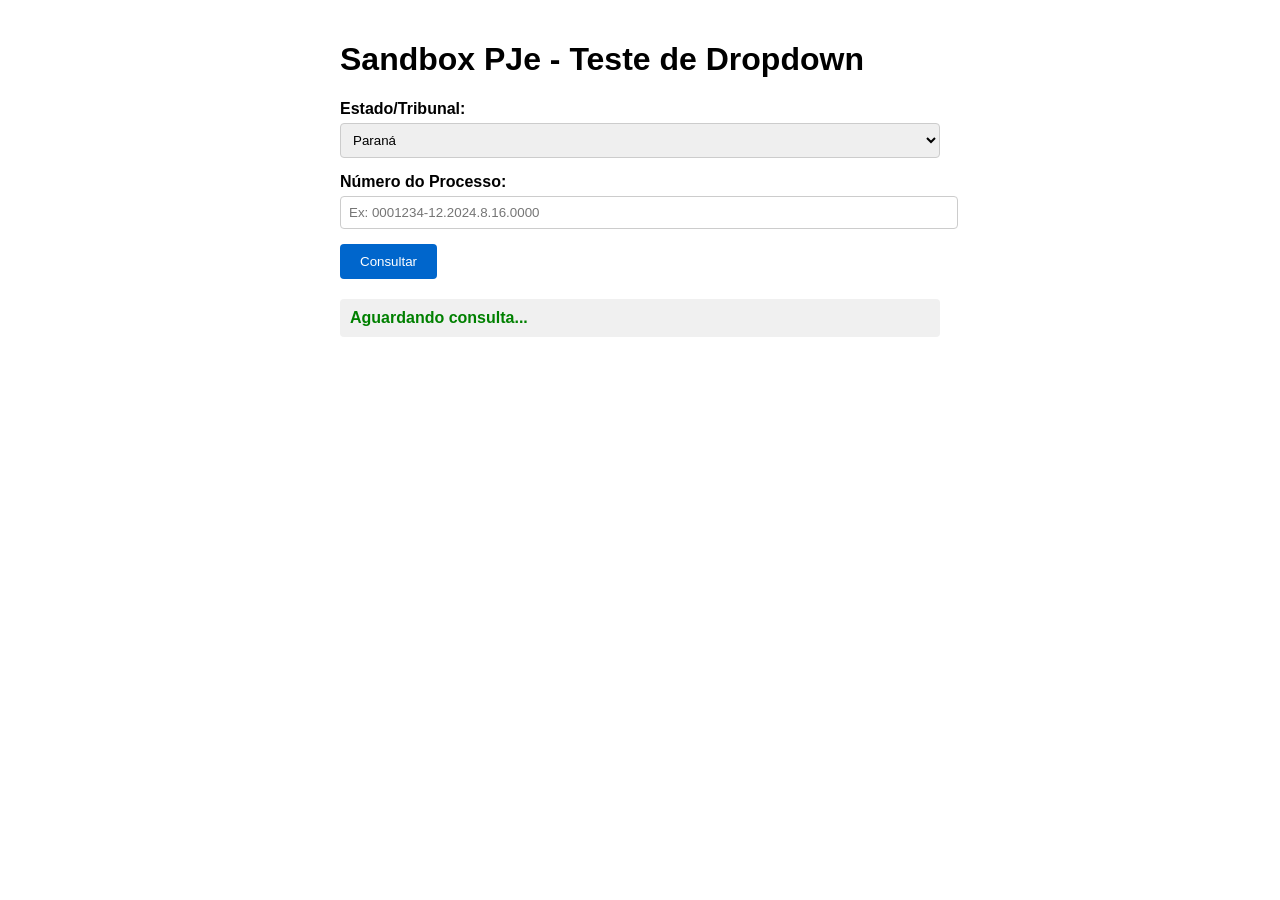
<file: examples/pje_sandbox.html>
<!DOCTYPE html>
<html lang="pt-BR">
<head>
    <meta charset="UTF-8">
    <title>Sandbox PJe - Teste Jarvis v3</title>
    <style>
        body { font-family: Arial; padding: 20px; max-width: 600px; margin: 0 auto; }
        .form-group { margin-bottom: 15px; }
        label { display: block; margin-bottom: 5px; font-weight: bold; }
        select, input { width: 100%; padding: 8px; border: 1px solid #ccc; border-radius: 4px; }
        button { background: #0066cc; color: white; padding: 10px 20px; border: none; border-radius: 4px; cursor: pointer; }
        .result { margin-top: 20px; padding: 10px; background: #f0f0f0; border-radius: 4px; }
        #status { font-weight: bold; color: green; }
    </style>
</head>
<body>
    <h1>Sandbox PJe - Teste de Dropdown</h1>

    <div class="form-group">
        <label for="state-dropdown">Estado/Tribunal:</label>
        <select id="state-dropdown">
            <option value="">Selecione...</option>
            <option value="AC">Acre</option>
            <option value="AL">Alagoas</option>
            <option value="AM">Amazonas</option>
            <option value="BA">Bahia</option>
            <option value="CE">Ceará</option>
            <option value="DF">Distrito Federal</option>
            <option value="ES">Espírito Santo</option>
            <option value="GO">Goiás</option>
            <option value="MA">Maranhão</option>
            <option value="MT">Mato Grosso</option>
            <option value="MS">Mato Grosso do Sul</option>
            <option value="MG">Minas Gerais</option>
            <option value="PA">Pará</option>
            <option value="PB">Paraíba</option>
            <option value="PR" selected>Paraná</option>
            <option value="PE">Pernambuco</option>
            <option value="PI">Piauí</option>
            <option value="RJ">Rio de Janeiro</option>
            <option value="RN">Rio Grande do Norte</option>
            <option value="RS">Rio Grande do Sul</option>
            <option value="RO">Rondônia</option>
            <option value="RR">Roraima</option>
            <option value="SC">Santa Catarina</option>
            <option value="SP">São Paulo</option>
            <option value="SE">Sergipe</option>
            <option value="TO">Tocantins</option>
        </select>
    </div>

    <div class="form-group">
        <label for="process-input">Número do Processo:</label>
        <input type="text" id="process-input" placeholder="Ex: 0001234-12.2024.8.16.0000">
    </div>

    <button id="consultar-btn">Consultar</button>

    <div class="result">
        <span id="status">Aguardando consulta...</span>
        <div id="resultado"></div>
    </div>

    <script>
        document.getElementById('consultar-btn').addEventListener('click', function() {
            const uf = document.getElementById('state-dropdown').value;
            const processo = document.getElementById('process-input').value;

            if (!uf || !processo) {
                document.getElementById('status').innerHTML = 'Preencha UF e Processo';
                document.getElementById('resultado').innerHTML = '';
                return;
            }

            document.getElementById('status').innerHTML = 'Consulta realizada com sucesso!';
            const sel = document.getElementById('state-dropdown');
            document.getElementById('resultado').innerHTML =
                '<strong>Tribunal:</strong> ' + sel.options[sel.selectedIndex].text + '<br>' +
                '<strong>Processo:</strong> ' + processo + '<br>' +
                '<strong>Situacao:</strong> Em andamento (sandbox)';
        });
    </script>
</body>
</html>
</file>
